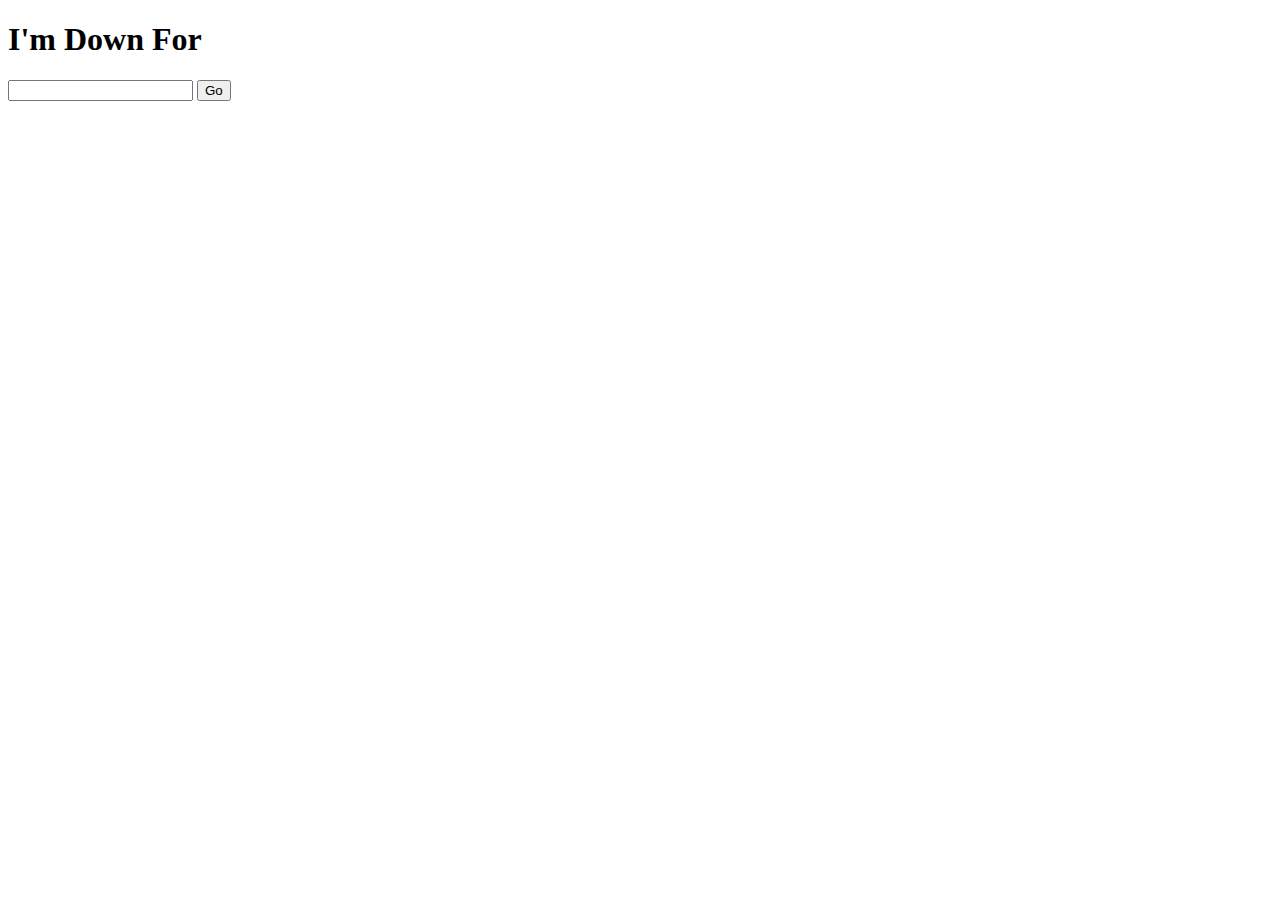
<file: index.html>
<!DOCTYPE html>
<html>
<head>
    <title>I'm Down For</title>
</head>
<body>
    <h1>I'm Down For</h1>
    <div id="chatbox"></div>
    <input type="text" id="message" placeholder="">
    <button onclick="goToChatroom()">Go</button>

    <script>
        function goToChatroom() {
            const room = document.getElementById("message").value;
            window.location.href="chat/" + room;
        }
    </script>
</body>
</html>
</file>
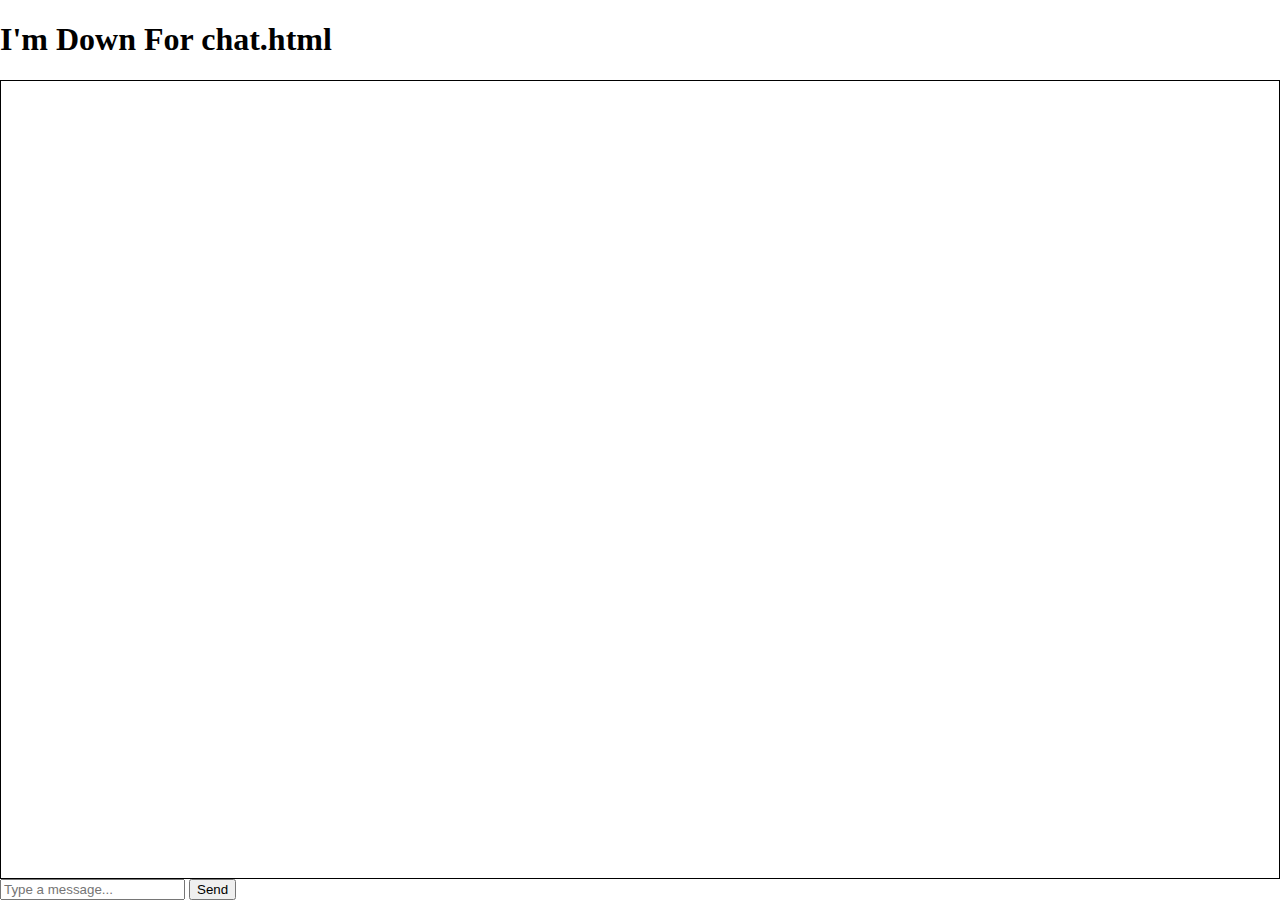
<file: chat.html>
<!DOCTYPE html>
<html>
<head>
    <title>I'm Down For</title>
    <link rel="stylesheet" href="/style.css">
</head>
<body>
    <h1 id="title">I'm Down For</h1>
    <div class="chatbox">
        <div class="chatbox-messages" id="chatbox"></div>
    </div>
    <div class="message-send-box">
        <input onkeydown="checkEnter()" type="text" id="message" placeholder="Type a message...">
        <button onclick="sendMessage()">Send</button>
    </div>

    <script src="/chat.js"></script>
    <script>
        function checkEnter() {
            // Enter
            if(event.keyCode == 13) {
                sendMessage();
            }
        }
    </script>
</body>
</html>
</file>
<file: style.css>
html,
body {
    height: 100vh;
    margin: 0;
    padding: 0;
    display: flex;
    flex-flow: column;
}

.chatbox {
    border: 1px solid rgb(0, 0, 0);
    letter-spacing: 0.5px;
    flex: 1;
    flex-direction: column-reverse;
    overflow: auto;
    overflow-anchor: auto;
    display:flex;
    scroll-behavior: smooth;
}

.chatbox-messages {
    display: flex;
    flex-direction: column;
}
</file>
